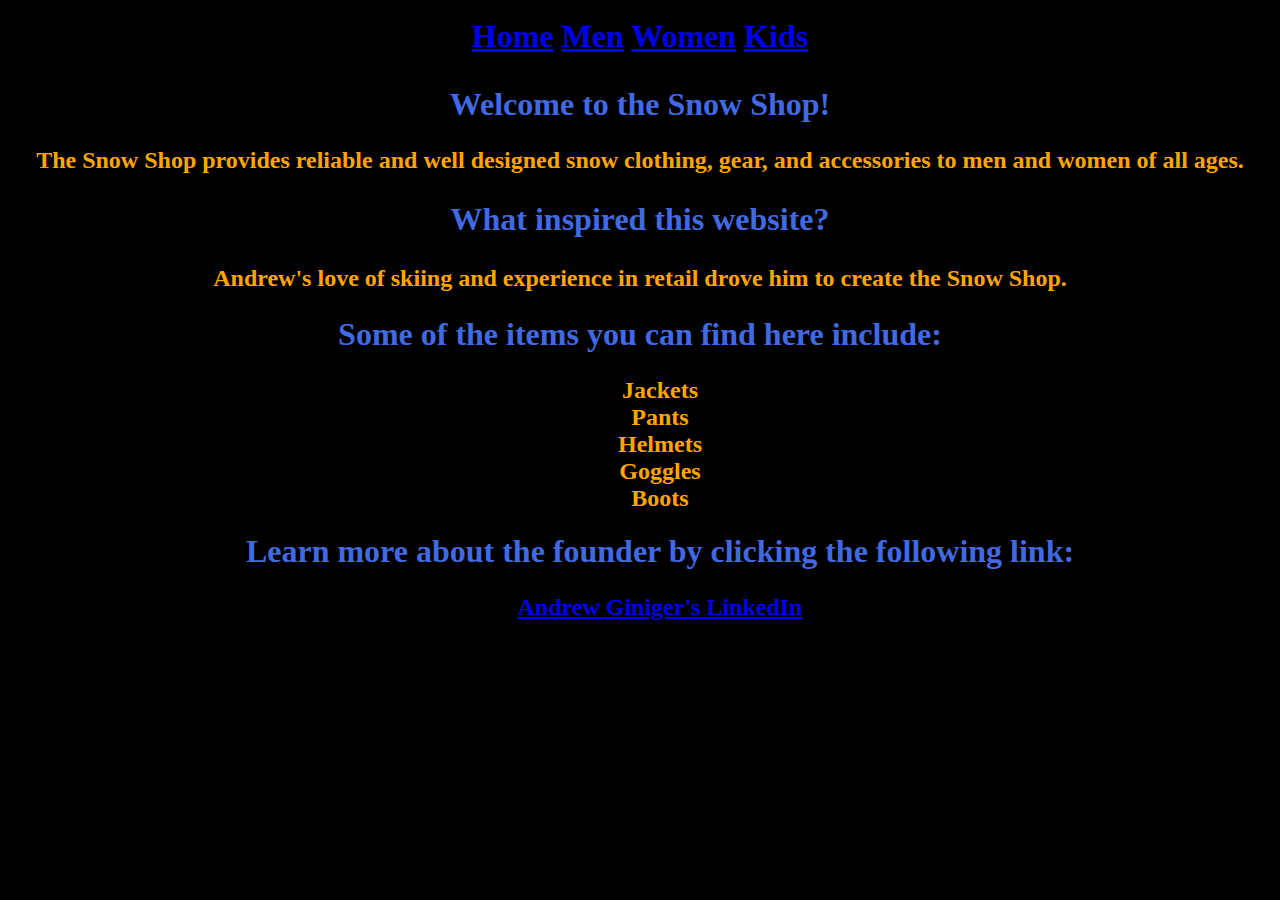
<file: index.html>
<!DOCTYPE html>
<html lang="en">
<head>

<title>Snow Shop</title>
<meta charset="UTF=8">
<link rel="stylesheet" type="text/css" href="style.css">
<link rel="html" type="text/html" href="Men.html">
<link rel="html" type="text/html" href="women.html">
<link rel="html" type="text/html" href="kids.html">
<link rel="html" type="text/html" href="index.html">



</head>

<body>
<nav>
<strong>
<a href="index.html">Home</a>
<a href="Men.html">Men</a>
<a href="women.html">Women</a>
<a href="kids.html">Kids</a>
	
</nav>

<article>


	<h1 style="color: royalblue;"> Welcome to the Snow Shop! </h1>


	<p style="color: orange;"
	strong> The Snow Shop provides reliable and well designed snow clothing, gear, and accessories to men and women of all ages.
    </p>

	<h2 style="color: royalblue;"> What inspired this website? </h2>

	<p style="color: orange;"
	strong> Andrew's love of skiing and experience in retail drove him to create the Snow Shop. </p>

	<h1 style="color: royalblue;"> Some of the items you can find here include: </h1>
		<ul style="list-style-type: none;">
			<li>Jackets</li>
			<li>Pants</li>
			<li>Helmets</li>
			<li>Goggles</li>
			<li>Boots</li>
	<h1 style="color: royalblue;"> Learn more about the founder by clicking the following link: </h1>

	<p style="color: orange;">
	<a href="https://www.linkedin.com/in/andrew-giniger-404365184/" target="_blank"> Andrew Giniger's LinkedIn </a>
	</p>



</body>

</html>
</file>
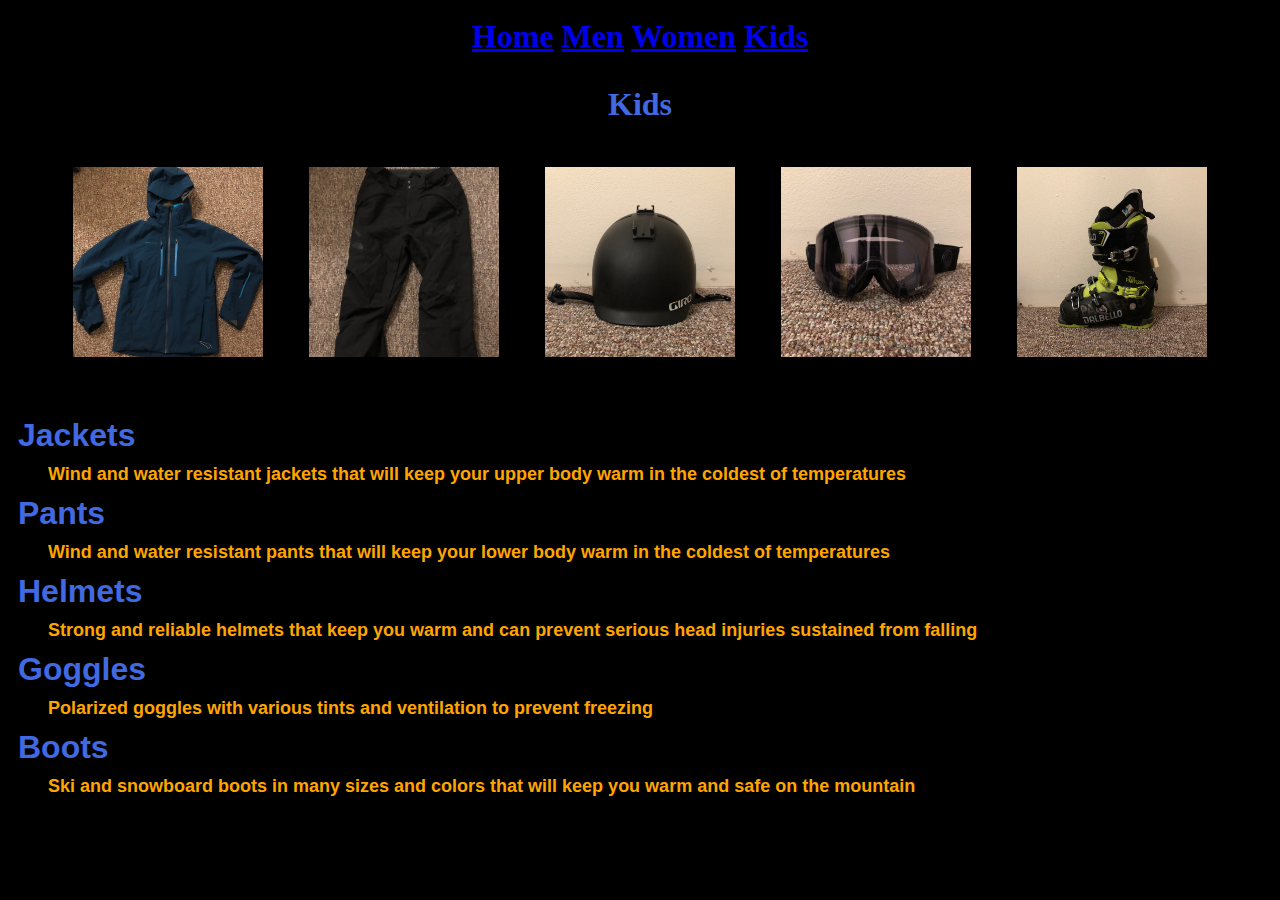
<file: kids.html>
<!DOCTYPE html>
<html lang="en">
<head>

<title>Snow Shop</title>
<meta charset="UTF=8">
<link rel="stylesheet" type="text/css" href="style.css">
<link rel="html" type="text/html" href="Men.html">
<link rel="html" type="text/html" href="women.html">
<link rel="html" type="text/html" href="kids.html">
<link rel="html" type="text/html" href="index.html">



</head>

<body>
<nav>
<strong>
<a href="index.html">Home</a>
<a href="Men.html">Men</a>
<a href="women.html">Women</a>
<a href="kids.html">Kids</a>
	
</nav>

<article>

	<h1 style="color: royalblue;"> Kids </h1>

	<p style="color: royalblue;">
		<img src="Jacket.jpg" alt="Jacket" width="190" height="190">
		<img src="Pants.jpg" alt="Pants" width="190" height="190">
		<img src="Helmet.jpg" alt="Helmet" width="190" height="190">
		<img src="Goggles.jpg" alt="Goggles" width="190" height="190">
		<img src="Boots.jpg" alt="Boots" width="190" height="190">

		<dt style="color: royalblue;"> Jackets </dt>
		<dd style="color: orange;"> Wind and water resistant jackets that will keep your upper body warm in the coldest of temperatures </dd>
		<dt style="color: royalblue;">  Pants </dt>
		<dd style="color: orange;"> Wind and water resistant pants that will keep your lower body warm in the coldest of temperatures </dd>
		<dt style="color: royalblue;">  Helmets </dt>
		<dd style="color: orange;"> Strong and reliable helmets that keep you warm and can prevent serious head injuries sustained from falling </dd>
		<dt style="color: royalblue;">  Goggles </dt>
		<dd style="color: orange;"> Polarized goggles with various tints and ventilation to prevent freezing </dd>
		<dt style="color: royalblue;">  Boots </dt>
		<dd style="color: orange;"> Ski and snowboard boots in many sizes and colors that will keep you warm and safe on the mountain </dd>
	</p>






</body>

</html>
</file>
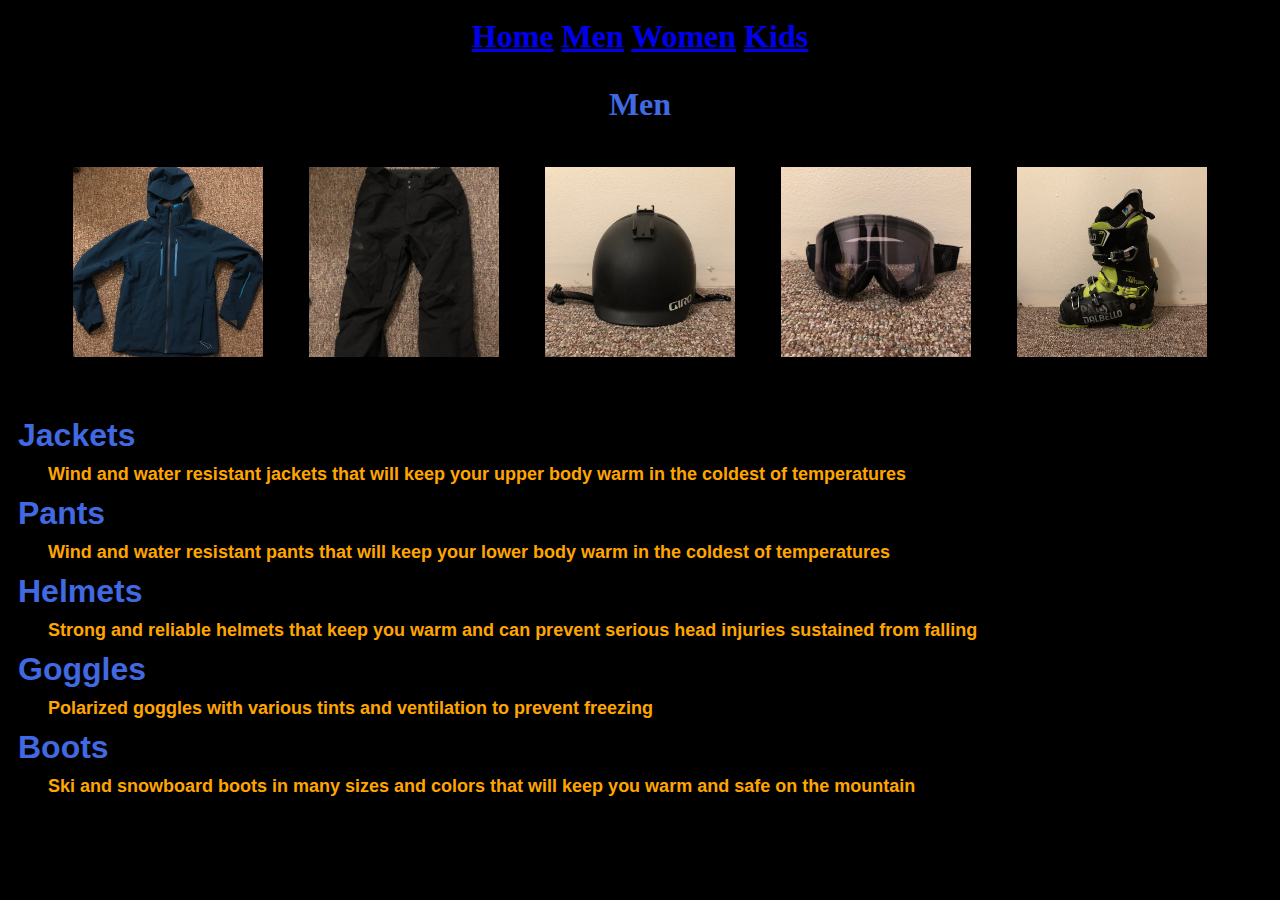
<file: Men.html>
<!DOCTYPE html>
<html lang="en">
<head>

<title>Snow Shop</title>
<meta charset="UTF=8">
<link rel="stylesheet" type="text/css" href="style.css">
<link rel="html" type="text/html" href="Men.html">
<link rel="html" type="text/html" href="women.html">
<link rel="html" type="text/html" href="kids.html">
<link rel="html" type="text/html" href="index.html">



</head>

<body>
<nav>
<strong>
<a href="index.html">Home</a>
<a href="Men.html">Men</a>
<a href="women.html">Women</a>
<a href="kids.html">Kids</a>
	
</nav>

<article>

	<h1 style="color: royalblue;"> Men </h1>

	<p style="color: royalblue;">
		<img src="Jacket.jpg" alt="Jacket" width="190" height="190">
		<img src="Pants.jpg" alt="Pants" width="190" height="190">
		<img src="Helmet.jpg" alt="Helmet" width="190" height="190">
		<img src="Goggles.jpg" alt="Goggles" width="190" height="190">
		<img src="Boots.jpg" alt="Boots" width="190" height="190">

		<dt style="color: royalblue;"> Jackets </dt>
		<dd style="color: orange;"> Wind and water resistant jackets that will keep your upper body warm in the coldest of temperatures </dd>
		<dt style="color: royalblue;">  Pants </dt>
		<dd style="color: orange;"> Wind and water resistant pants that will keep your lower body warm in the coldest of temperatures </dd>
		<dt style="color: royalblue;">  Helmets </dt>
		<dd style="color: orange;"> Strong and reliable helmets that keep you warm and can prevent serious head injuries sustained from falling </dd>
		<dt style="color: royalblue;">  Goggles </dt>
		<dd style="color: orange;"> Polarized goggles with various tints and ventilation to prevent freezing </dd>
		<dt style="color: royalblue;">  Boots </dt>
		<dd style="color: orange;"> Ski and snowboard boots in many sizes and colors that will keep you warm and safe on the mountain </dd>

	</p>






</body>

</html>
</file>
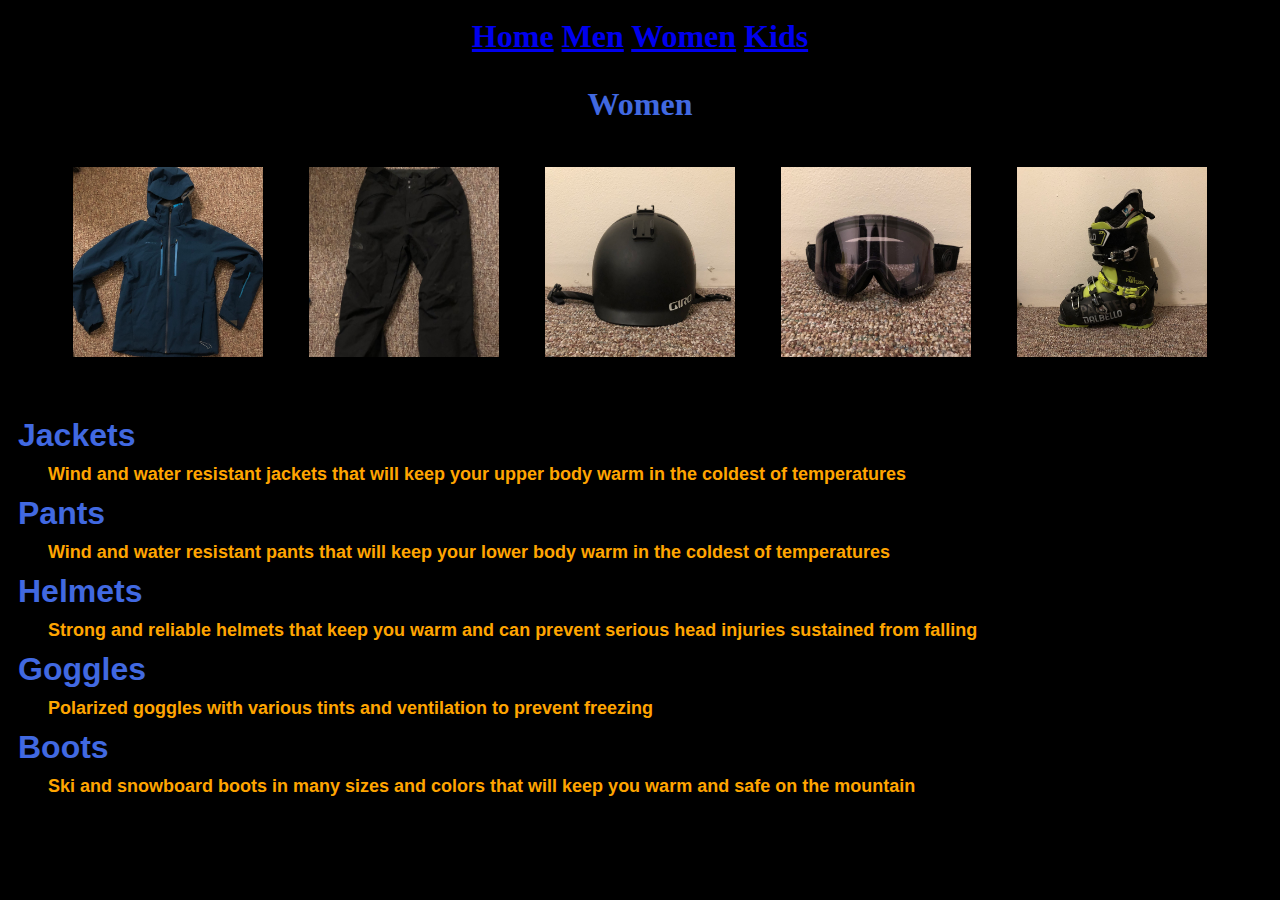
<file: women.html>
<!DOCTYPE html>
<html lang="en">
<head>

<title>Snow Shop</title>
<meta charset="UTF=8">
<link rel="stylesheet" type="text/css" href="style.css">
<link rel="html" type="text/html" href="Men.html">
<link rel="html" type="text/html" href="women.html">
<link rel="html" type="text/html" href="kids.html">
<link rel="html" type="text/html" href="index.html">



</head>

<body>
<nav>
<strong>
<a href="index.html">Home</a>
<a href="Men.html">Men</a>
<a href="women.html">Women</a>
<a href="kids.html">Kids</a>
	
</nav>

<article>


	<h1 style="color: royalblue;"> Women </h1>

	<p style="color: royalblue;">
		<img src="Jacket.jpg" alt="Jacket" width="190" height="190">
		<img src="Pants.jpg" alt="Pants" width="190" height="190">
		<img src="Helmet.jpg" alt="Helmet" width="190" height="190">
		<img src="Goggles.jpg" alt="Goggles" width="190" height="190">
		<img src="Boots.jpg" alt="Boots" width="190" height="190">

		<dt style="color: royalblue;"> Jackets </dt>
		<dd style="color: orange;"> Wind and water resistant jackets that will keep your upper body warm in the coldest of temperatures </dd>
		<dt style="color: royalblue;">  Pants </dt>
		<dd style="color: orange;"> Wind and water resistant pants that will keep your lower body warm in the coldest of temperatures </dd>
		<dt style="color: royalblue;">  Helmets </dt>
		<dd style="color: orange;"> Strong and reliable helmets that keep you warm and can prevent serious head injuries sustained from falling </dd>
		<dt style="color: royalblue;">  Goggles </dt>
		<dd style="color: orange;"> Polarized goggles with various tints and ventilation to prevent freezing </dd>
		<dt style="color: royalblue;">  Boots </dt>
		<dd style="color: orange;"> Ski and snowboard boots in many sizes and colors that will keep you warm and safe on the mountain </dd>

	</p>






</body>

</html>
</file>
<file: style.css>
body {
	background-color: black;

}

nav {
	font-size: xx-large;
	text-align: center;
	padding: 10px
}

h1 {
	text-align: center;
}

h1 {
	font-size: xx-large;
}

h2 {
	text-align: center;
	font-size: xx-large;
}

p {
	text-align: center;
	font-size: x-large;
}

ul {
	color: orange;
}

ul {
	text-align: center;
}

ul {
	font-size: x-large;
}

dt {
	font-size: xx-large;
	font-family: arial, verdana, sans-serif;
	padding: 10px;
}

dd {
	font-size: large;
	font-family: arial, verdana, sans-serif;
}

img {
	padding: 20px;
}
</file>
